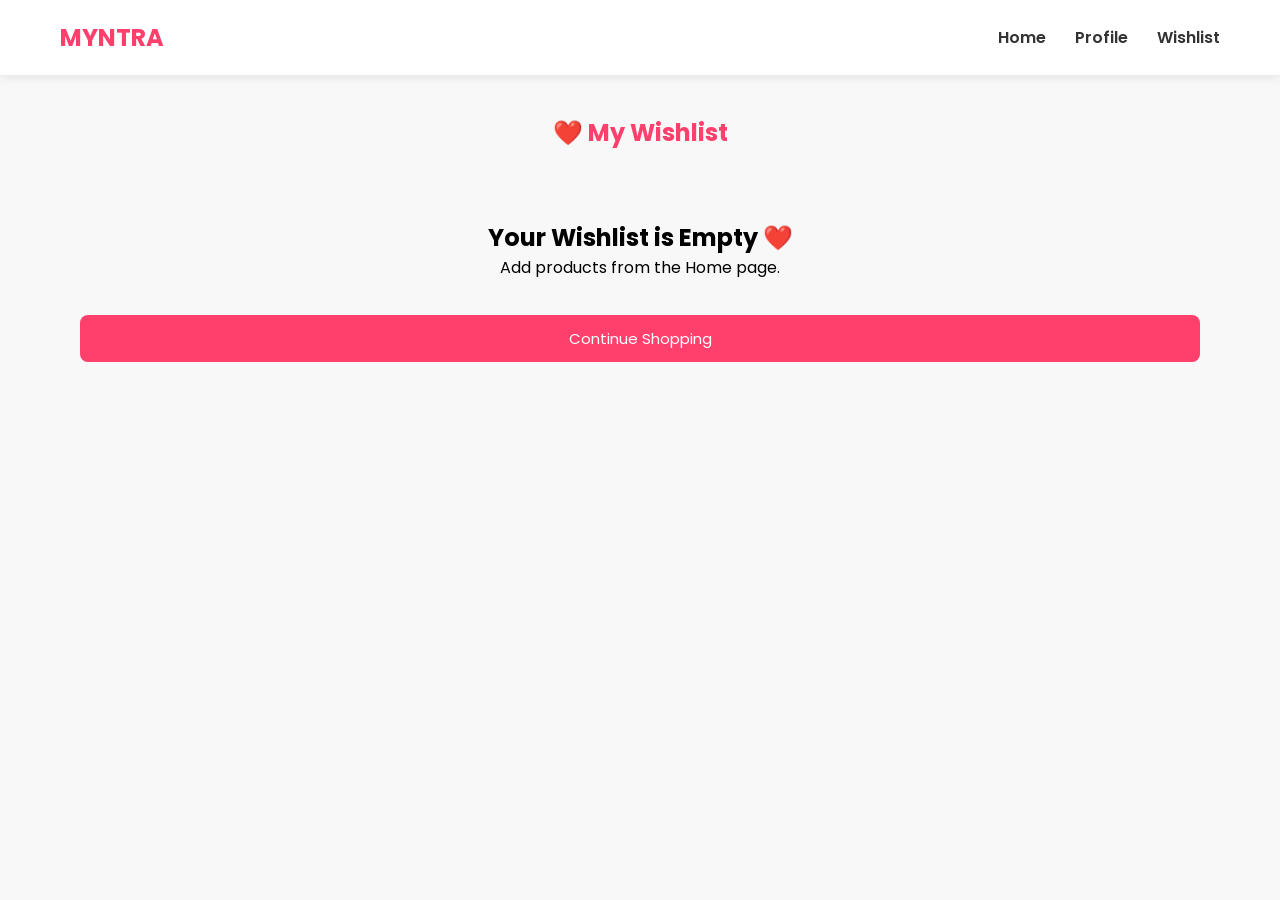
<file: wishlist.html>
<!DOCTYPE html>
<html lang="en">
<head>
    <meta charset="UTF-8">
    <meta name="viewport" content="width=device-width, initial-scale=1.0">
    <title>My Wishlist</title>

    <link rel="stylesheet" href="wishlist.css">

    <link rel="stylesheet"
    href="https://cdnjs.cloudflare.com/ajax/libs/font-awesome/6.5.2/css/all.min.css">
</head>
<body>

<header>

    <div class="logo">
        <h2 style="color:#ff3f6c;">MYNTRA</h2>
    </div>

    <nav>
        <a href="index.html">Home</a>
        <a href="login.html">Profile</a>
        <a href="wishlist.html">Wishlist</a>
    </nav>

</header>

<section class="wishlist-section">

    <h1>❤️ My Wishlist</h1>

    <div id="wishlistContainer" class="wishlist-container">

        <!-- Products will appear here -->

    </div>

</section>

<script src="wishlist.js"></script>

</body>
</html>
</file>
<file: wishlist.css>
@import url('https://fonts.googleapis.com/css2?family=Poppins:wght@300;400;500;600;700&display=swap');

*{
    margin:0;
    padding:0;
    box-sizing:border-box;
    font-family:'Poppins',sans-serif;
}

body{
    background:#f8f8f8;
}

header{
    background:#fff;
    height:75px;
    display:flex;
    justify-content:space-between;
    align-items:center;
    padding:0 60px;
    box-shadow:0 3px 10px rgba(0,0,0,.08);
}

nav a{
    text-decoration:none;
    color:#333;
    font-weight:600;
    margin-left:25px;
}

nav a:hover{
    color:#ff3f6c;
}

.wishlist-section{
    padding:40px;
}

.wishlist-section h1{
    color:#ff3f6c;
    margin-bottom:30px;
    text-align:center;
}

.wishlist-container{
    display:grid;
    grid-template-columns:repeat(auto-fit,minmax(250px,1fr));
    gap:25px;
}

.card{
    background:#fff;
    border-radius:15px;
    overflow:hidden;
    box-shadow:0 5px 15px rgba(0,0,0,.1);
    transition:.3s;
}

.card:hover{
    transform:translateY(-8px);
}

.card img{
    width:100%;
    height:300px;
    object-fit:cover;
}

.card-content{
    padding:15px;
}

.card-content h3{
    color:#333;
}

.card-content p{
    margin:10px 0;
    color:#777;
}

.price{
    color:#ff3f6c;
    font-size:18px;
    font-weight:bold;
}

button{
    width:100%;
    padding:12px;
    border:none;
    background:#ff3f6c;
    color:white;
    cursor:pointer;
    font-size:15px;
    border-radius:8px;
    margin-top:10px;
}

button:hover{
    background:#e73360;
}
</file>
